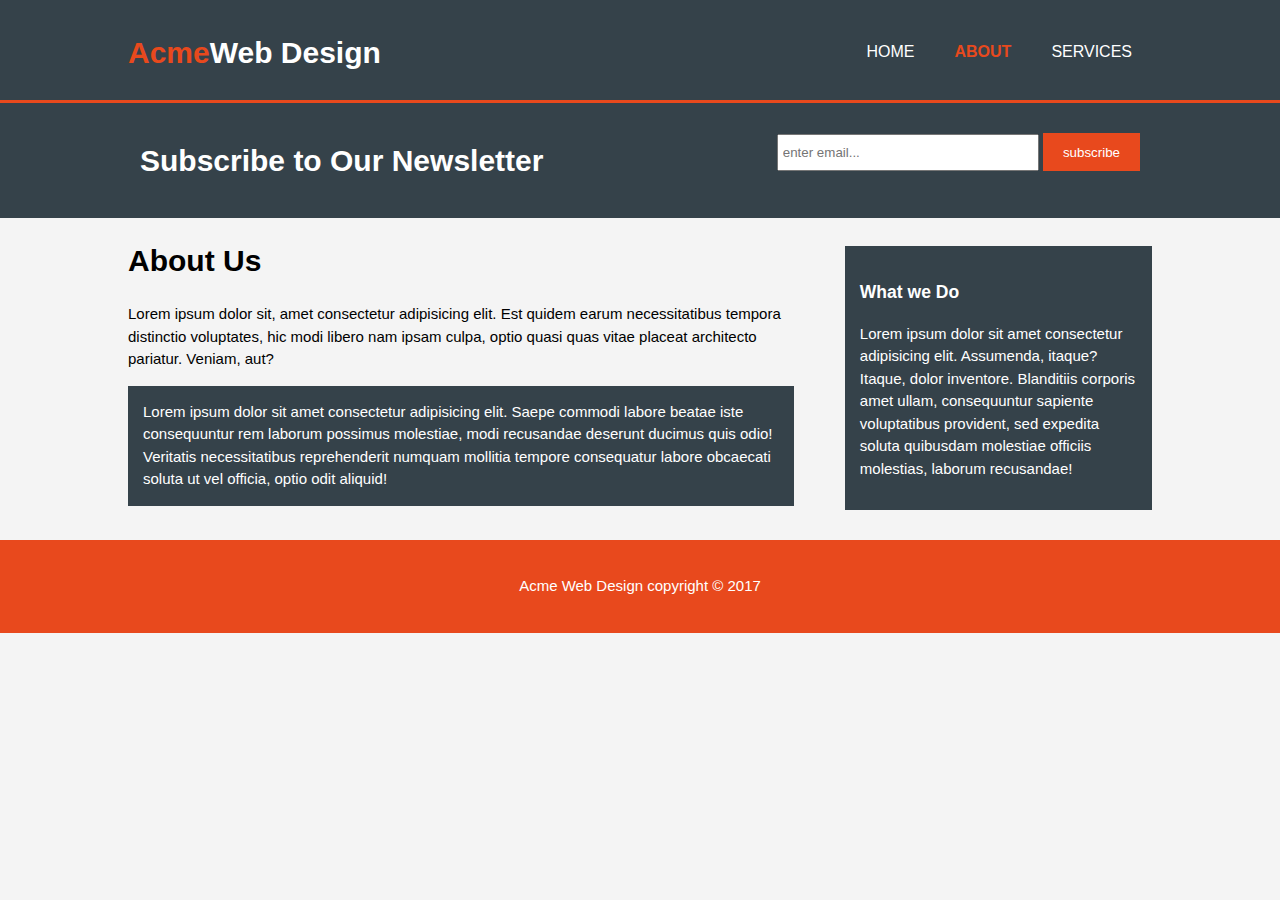
<file: responsive-website-layout/about-html/about.html>
<!DOCTYPE html>
<html lang="en">
<head>
    <meta charset="UTF-8">
    <meta http-equiv="X-UA-Compatible" content="IE=edge">
    <meta name="viewport" content="width=device-width, initial-scale=1.0">
    <link rel="stylesheet" href="../styles.css">
    <title>responsive-layout | about</title>
</head>
<body>
    <header>
        <div class="container">
            <div class="logo">
               <h1><span class="acme">Acme</span>Web Design</h1>
            </div>
            <nav>
               <ul>
                   <li><a href="../index.html">Home</a></li>
                   <li class="current"><a href="about.html">About</a></li>
                   <li><a href="services.html">Services</a></li>
               </ul>
            </nav>
       </div>  
    </header>                   

    <section id="news-letter">
        <div class="container">
            <h1>Subscribe to Our Newsletter</h1>
            <form>
                <input type="email" placeholder="enter email...">
                <button type="submit" class="btn-1">subscribe</button>
            </form>
        </div>
    </section>

    <section id="main">
         <div class="container">
            <article id="main-col">
                 <h1 class="page-title">About Us</h1>
                 <p>Lorem ipsum dolor sit, amet consectetur adipisicing elit. Est quidem earum necessitatibus tempora distinctio voluptates, hic modi libero nam ipsam culpa, optio quasi quas vitae placeat architecto pariatur. Veniam, aut?</p>
                 <p class="dark">Lorem ipsum dolor sit amet consectetur adipisicing elit. Saepe commodi labore beatae iste consequuntur rem laborum possimus molestiae, modi recusandae deserunt ducimus quis odio! Veritatis necessitatibus reprehenderit numquam mollitia tempore consequatur labore obcaecati soluta ut vel officia, optio odit aliquid!</p>
            </article>
            <aside id="side-bar">
                <div class="dark">
                    <h3>What we Do</h3>
                    <p>Lorem ipsum dolor sit amet consectetur adipisicing elit. Assumenda, itaque? Itaque, dolor inventore. Blanditiis corporis amet ullam, consequuntur sapiente voluptatibus provident, sed expedita soluta quibusdam molestiae officiis molestias, laborum recusandae!</p>
                </div>
            </aside>
         </div>
    </section>
    <footer>
        <p>Acme Web Design copyright &copy; 2017</p>
    </footer>
</html>
</file>
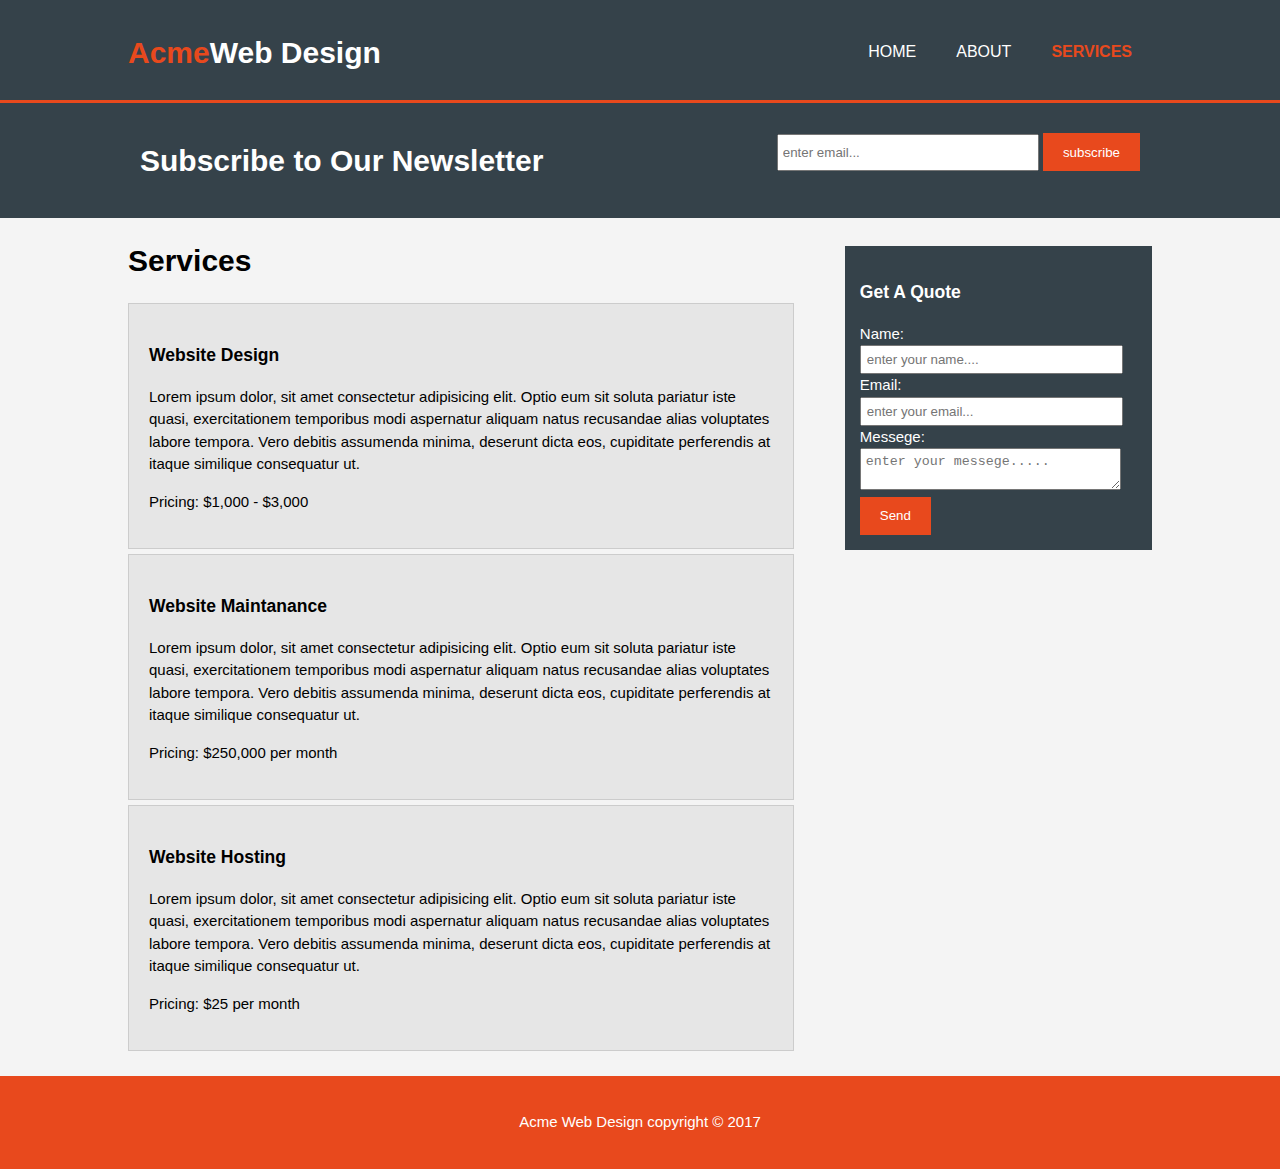
<file: responsive-website-layout/about-html/services.html>
<!DOCTYPE html>
<html lang="en">
<head>
    <meta charset="UTF-8">
    <meta http-equiv="X-UA-Compatible" content="IE=edge">
    <meta name="viewport" content="width=device-width, initial-scale=1.0">
    <link rel="stylesheet" href="../styles.css">
    <title>responsive-layout | services</title>
</head>
<body>
    <header>
        <div class="container">
            <div class="logo">
               <h1><span class="acme">Acme</span>Web Design</h1>
            </div>
            <nav>
               <ul>
                   <li><a href="../index.html">Home</a></li>
                   <li><a href="about.html">About</a></li>
                   <li class="current"><a href="services.html">Services</a></li>
               </ul>
            </nav>
       </div>  
    </header>                   

    <section id="news-letter">
        <div class="container">
            <h1>Subscribe to Our Newsletter</h1>
            <form>
                <input type="email" placeholder="enter email...">
                <button type="submit" class="btn-1">subscribe</button>
            </form>
        </div>
    </section>

    <section id="main">
         <div class="container">
            <article id="main-col">
                 <h1 class="page-title">Services</h1>
                  <ul id="services">
                     <li>
                        <h3>Website Design</h3>
                        <p>Lorem ipsum dolor, sit amet consectetur adipisicing elit. Optio eum sit soluta pariatur iste quasi, exercitationem temporibus modi aspernatur aliquam natus recusandae alias voluptates labore tempora. Vero debitis assumenda minima, deserunt dicta eos, cupiditate perferendis at itaque similique consequatur ut.</p>
                      <p>Pricing: $1,000 - $3,000</p>
                     </li>

                     <li>
                        <h3>Website  Maintanance</h3>
                        <p>Lorem ipsum dolor, sit amet consectetur adipisicing elit. Optio eum sit soluta pariatur iste quasi, exercitationem temporibus modi aspernatur aliquam natus recusandae alias voluptates labore tempora. Vero debitis assumenda minima, deserunt dicta eos, cupiditate perferendis at itaque similique consequatur ut.</p>
                      <p>Pricing: $250,000 per month</p>
                     </li>

                     <li>
                        <h3>Website  Hosting</h3>
                        <p>Lorem ipsum dolor, sit amet consectetur adipisicing elit. Optio eum sit soluta pariatur iste quasi, exercitationem temporibus modi aspernatur aliquam natus recusandae alias voluptates labore tempora. Vero debitis assumenda minima, deserunt dicta eos, cupiditate perferendis at itaque similique consequatur ut.</p>
                      <p>Pricing: $25 per month</p>
                     </li>
                  </ul>
            </article>
            <aside id="side-bar">
                <div class="dark">
                    <h3>Get A Quote</h3>
                    <form class="quote">
                        <div>
                            <label for="name">Name: </label>
                            <input type="text" placeholder="enter your name....">
                        </div>

                        <div>
                             <label for="email">Email: </label>
                             <input type="email" placeholder="enter your email...">
                        </div>
                        
                        <div>
                            <label for="messege">Messege: </label>
                            <textarea name="messege" id="messege" placeholder="enter your messege....."></textarea>
                        </div>
                        <button class="btn-1" type="submit">Send</button>
                    </form>
                </div>
            </aside>
         </div>
    </section>
    <footer>
        <p>Acme Web Design copyright &copy; 2017</p>
    </footer>
</html>
</file>
<file: responsive-website-layout/styles.css>
body{
    font-family: Arial, Helvetica, sans-serif;
    font-size: 15px;
    line-height: 1.5;
    padding: 0;
    margin: 0;
    background-color: #f4f4f4;

}
/* global */
.container{
    width: 80%;
    margin: auto;
    overflow: hidden;
}
ul{
    padding: 0;
    margin: 0;   
}
.btn-1{
    height: 38px;
    background: #e8491d;
    color: #fff;
    border: none;
    padding-left: 20px;
    padding-right: 20px;
}
.dark{
    padding: 15px;
    background: #35424a;
    color: #fff;
    margin-top: 10px;
    margin-bottom: 10px;
}
/* header */
header{
    background-color: #35424a;
    color: #fff;
    padding-top: 30px;
    min-height: 70px;
    border-bottom: #e8491d 3px solid;
}
header a{
    color: #fff;
    text-decoration: none;
    text-transform: uppercase;
    font-size: 16px;
}
 
header ul li{
    float: left;
    display: inline;
    padding: 0 20px 0 20px;
}
header .logo{
    float: left;
}
header .logo h1{
    margin: 0;
}
header nav{
    float: right;
    margin-top: 10px;
}
header .acme, header .current a{
    color: #e8491d;
    font-weight: bold;
}
header a:hover{
    color: #ccc;
    font-weight: bold;
}

/* show-case */
#show-case{
    min-height: 400px;
   background-color: #cccccc;
   color: hsl(232, 70%, 51%);
}
#show-case h1{
    margin-top: 70px;
    font-size: 55px;
    margin-bottom: 20px;
}
#show-case p{
    font-size: 20px;
}
/* news-letter */
#news-letter{
    padding: 15px;
    color: #fff;
    background-color: #35424a;
}
#news-letter h1{
    float: left;
}
#news-letter form{
    float: right;
    margin-top: 15px;
}
#news-letter input[type='email']{
    padding: 4px;
    height: 25px;
    width: 250px;
}
/* boxes */
#boxes {
    margin-top: 20px;
}
.box{
    float: left;
    width: 30%;
    padding: 10px;
    text-align: center;
}
.boxes .box img{
    width: 90px;
}
/* side-bar */
aside#side-bar{
    float: right;
    width: 30%;
    margin-top: 18px;
}
aside#side-bar .quote input, aside#side-bar textarea{
    width: 90%;
    padding: 5px;
}
/* main-col */
article#main-col{
    float: left;
    width: 65%;
}
/* services */
ul#services li{
    list-style: none;
    padding: 20px;
    border: 1px solid #ccc;
    margin-bottom: 5px;
    background: #e6e6e6;
}
/* footer */
footer{
    padding: 20px;
    margin-top: 20px;
    background-color: #e8491d;
    color: #fff;
    text-align: center;
}
/* media queries */
@media(max-width: 768px){
    header .logo,
    header nav,
    header nav li{
        float:none;
        text-align:center;
        width:100%;
    }
    #news-letter h1,
    #news-letter form{
        float: none;
        text-align: center;
        width: 100%;
    }
    #boxes .box,
    article#main-col,
    aside#side-bar {
        float: none;
        text-align: center;
        width: 100%;
    }
    header{
        padding-bottom: 20px;
    }
    
    #show-case h1{
        margin-top: 40px;
    }
    #news-letter button{
        display: block;
        width: 100%;
    }
    #news-letter form input[type='email']{
        width: 100%;
        margin-bottom: 5px;
    }
    
}
</file>
